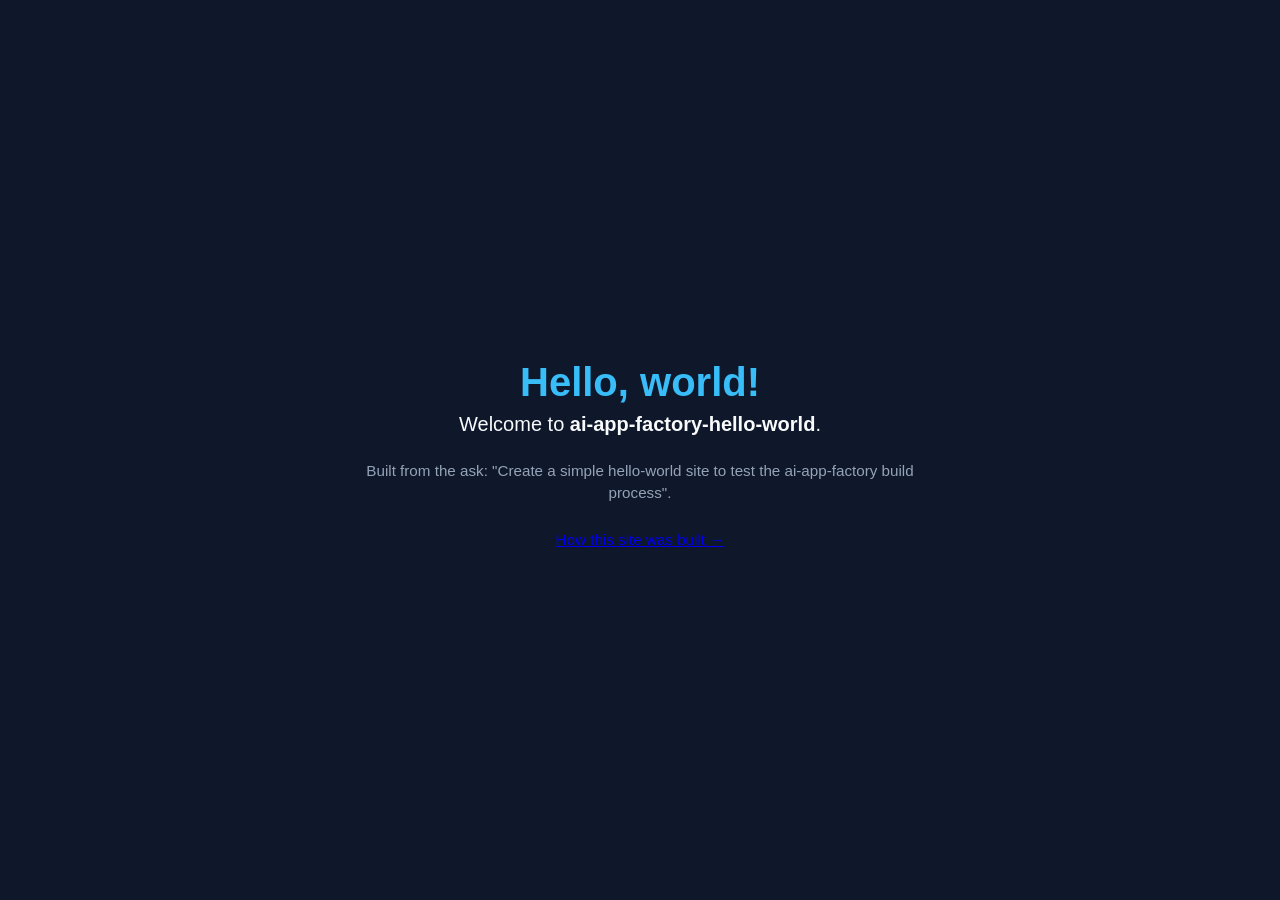
<file: index.html>
<!DOCTYPE html>
<html lang="en">
<head>
  <meta charset="UTF-8">
  <meta name="viewport" content="width=device-width, initial-scale=1.0">
  <title>ai-app-factory-hello-world</title>
  <link rel="stylesheet" href="style.css">
</head>
<body>
  <main>
    <h1>Hello, world!</h1>
    <p class="greeting">Welcome to <strong>ai-app-factory-hello-world</strong>.</p>
    <p class="ask">
      Built from the ask: "Create a simple hello-world site to test the
      ai-app-factory build process".
    </p>
    <p class="ask">
      <a href="about.html">How this site was built &rarr;</a>
    </p>
  </main>
</body>
</html>
</file>
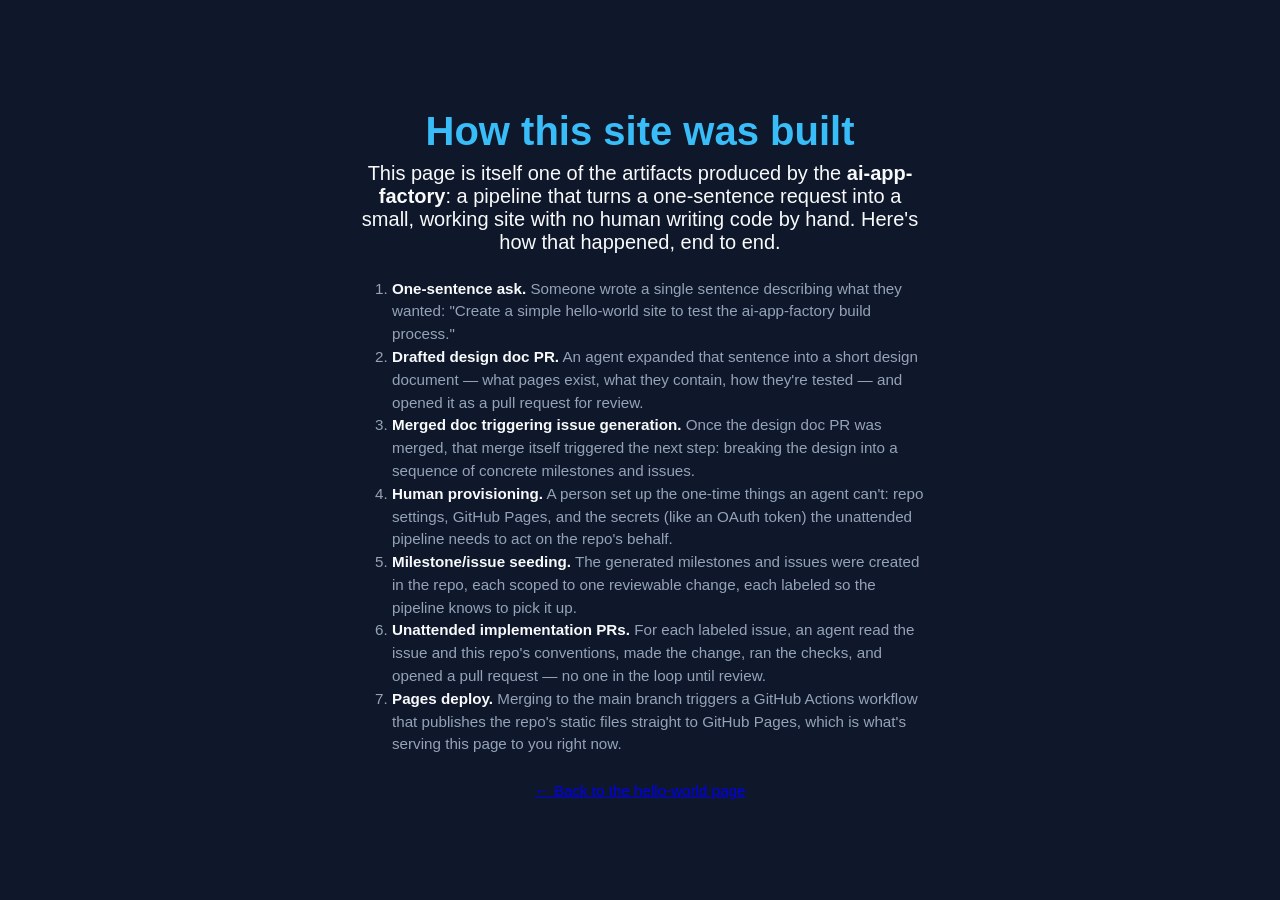
<file: about.html>
<!DOCTYPE html>
<html lang="en">
<head>
  <meta charset="UTF-8">
  <meta name="viewport" content="width=device-width, initial-scale=1.0">
  <title>About — ai-app-factory-hello-world</title>
  <link rel="stylesheet" href="style.css">
</head>
<body>
  <main>
    <h1>How this site was built</h1>
    <p class="greeting">
      This page is itself one of the artifacts produced by the
      <strong>ai-app-factory</strong>: a pipeline that turns a one-sentence
      request into a small, working site with no human writing code by hand.
      Here's how that happened, end to end.
    </p>
    <ol class="ask" style="text-align: left;">
      <li>
        <strong>One-sentence ask.</strong> Someone wrote a single sentence
        describing what they wanted: "Create a simple hello-world site to
        test the ai-app-factory build process."
      </li>
      <li>
        <strong>Drafted design doc PR.</strong> An agent expanded that
        sentence into a short design document — what pages exist, what they
        contain, how they're tested — and opened it as a pull request for
        review.
      </li>
      <li>
        <strong>Merged doc triggering issue generation.</strong> Once the
        design doc PR was merged, that merge itself triggered the next step:
        breaking the design into a sequence of concrete milestones and
        issues.
      </li>
      <li>
        <strong>Human provisioning.</strong> A person set up the one-time
        things an agent can't: repo settings, GitHub Pages, and the secrets
        (like an OAuth token) the unattended pipeline needs to act on the
        repo's behalf.
      </li>
      <li>
        <strong>Milestone/issue seeding.</strong> The generated milestones
        and issues were created in the repo, each scoped to one reviewable
        change, each labeled so the pipeline knows to pick it up.
      </li>
      <li>
        <strong>Unattended implementation PRs.</strong> For each labeled
        issue, an agent read the issue and this repo's conventions, made the
        change, ran the checks, and opened a pull request — no one in the
        loop until review.
      </li>
      <li>
        <strong>Pages deploy.</strong> Merging to the main branch triggers a
        GitHub Actions workflow that publishes the repo's static files
        straight to GitHub Pages, which is what's serving this page to you
        right now.
      </li>
    </ol>
    <p class="ask">
      <a href="index.html">&larr; Back to the hello-world page</a>
    </p>
  </main>
</body>
</html>
</file>
<file: style.css>
:root {
  --bg: #0f172a;
  --fg: #f8fafc;
  --accent: #38bdf8;
  --muted: #94a3b8;
}

* {
  box-sizing: border-box;
}

body {
  margin: 0;
  min-height: 100vh;
  display: flex;
  align-items: center;
  justify-content: center;
  background: var(--bg);
  color: var(--fg);
  font-family: -apple-system, BlinkMacSystemFont, "Segoe UI", Roboto,
    Helvetica, Arial, sans-serif;
  padding: 2rem;
}

main {
  max-width: 36rem;
  text-align: center;
}

h1 {
  font-size: 2.5rem;
  margin-bottom: 0.5rem;
  color: var(--accent);
}

.greeting {
  font-size: 1.25rem;
  margin: 0.5rem 0;
}

.ask {
  font-size: 0.95rem;
  color: var(--muted);
  margin-top: 1.5rem;
  line-height: 1.5;
}

strong {
  color: var(--fg);
}
</file>
